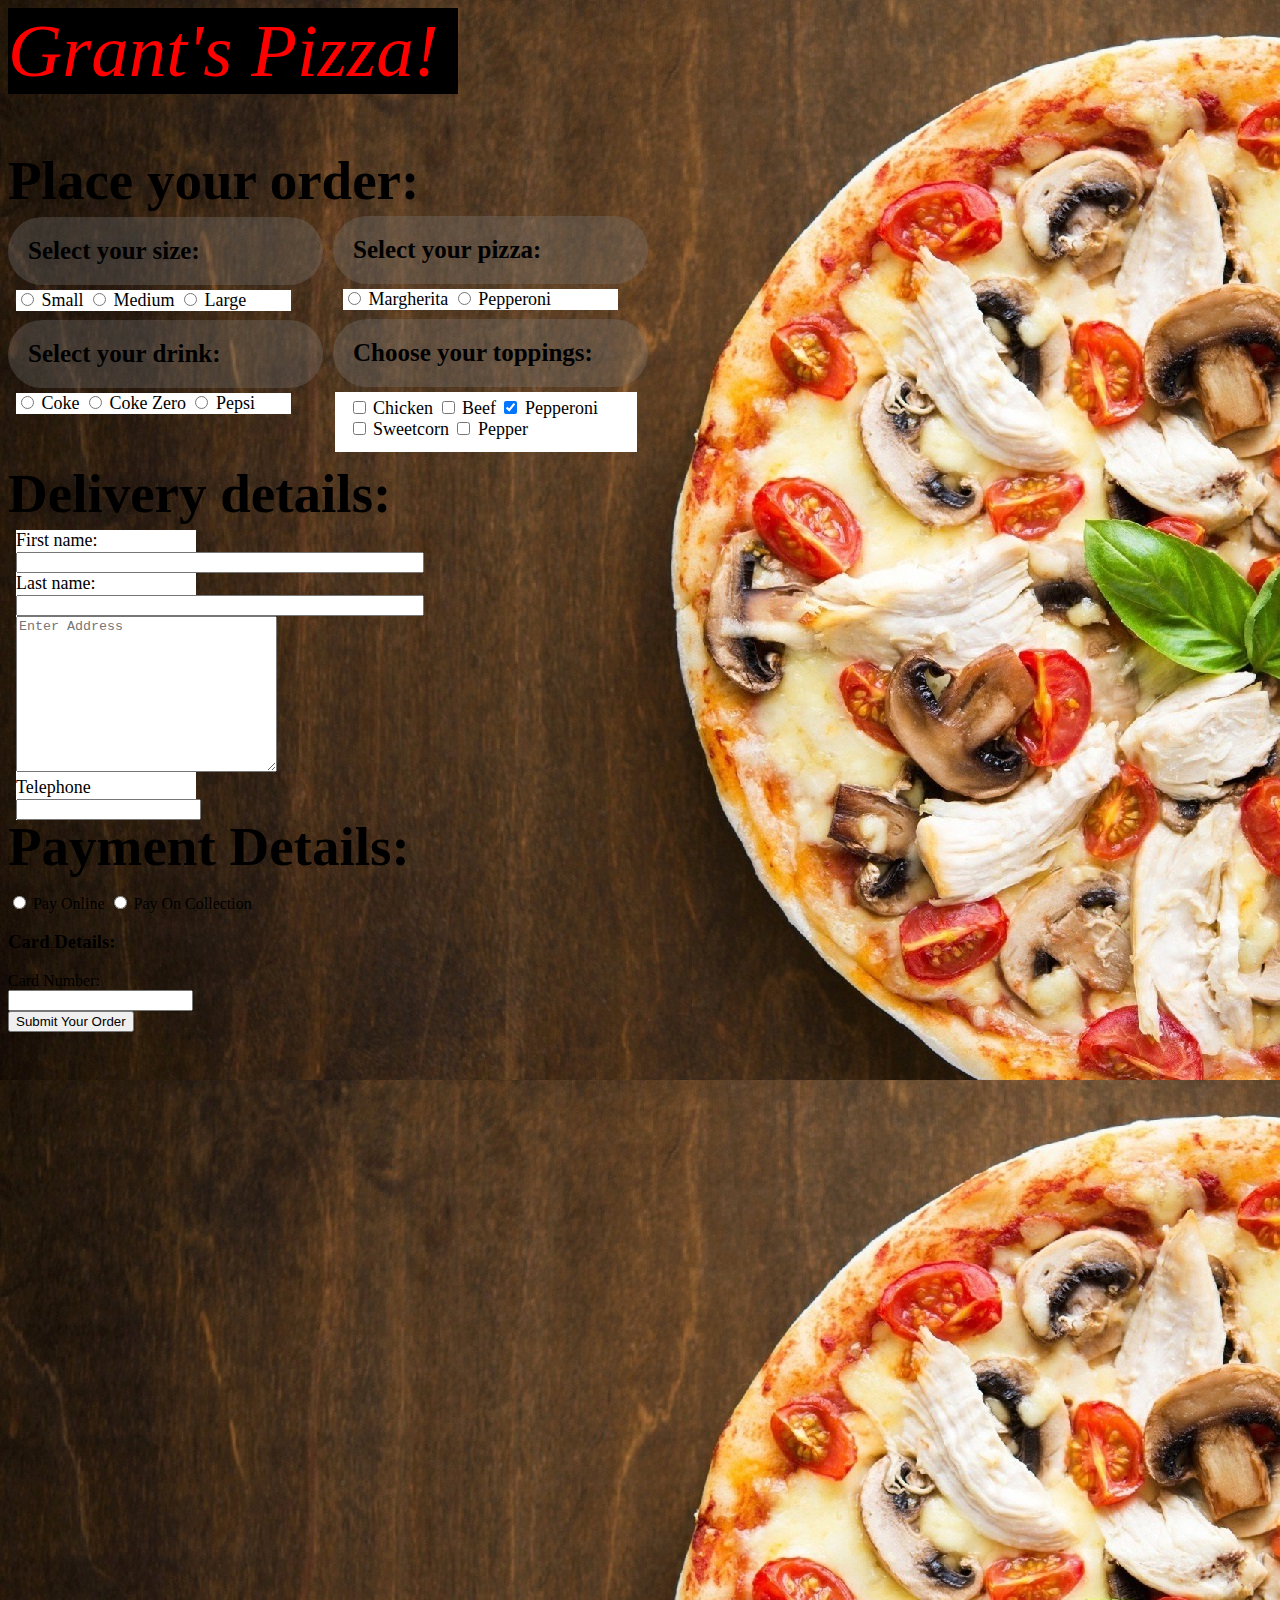
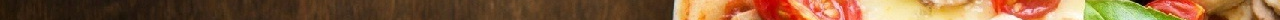
<file: index.html>
<!DOCTYPE html>
<html lang="en">
  <head>
    <meta charset="UTF-8" />
    <meta http-equiv="X-UA-Compatible" content="IE=edge" />
    <meta name="viewport" content="width=device-width, initial-scale=1.0" />
    <title>Grant's Pizza Website!</title>
    <link rel="stylesheet" type="text/css" href="css.css" />
    <header>Grant's Pizza!</header>
  </head>
  <body>
    <h3 id="order">Place your order:</h3>
    <div id=order>
    <h3 id="size">Select your size:</h3>
    <form id="size">
      <input type="radio" id="Small" name="PizzaSize" value="Small" />
      <label for="Small">Small</label>
      <input type="radio" id="Medium" name="PizzaSize" value="Medium" />
      <label for="Medium">Medium</label>
      <input type="radio" id="Large" name="PizzaSize" value="Large" />
      <label for="Large">Large</label>
    </form>
    <h3 id="type">Select your pizza:</h3>
    <form id="type">
      <input type="radio" id="Margherita" name="PizzaType" value="Margherita" />
      <label for="Margherita">Margherita</label>
      <input type="radio" id="Pepperoni" name="PizzaType" value="Pepperoni" />
      <label for="Pepperoni">Pepperoni</label>
    </form>
    <h3 id="drink">Select your drink:</h3>
    <form id="drink">
      <input type="radio" id="Coke" name="DrinkType" value="Coke" />
      <label for="Coke">Coke</label>
      <input type="radio" id="Coke Zero" name="DrinkType" value="Coke Zero" />
      <label for="Coke Zero">Coke Zero</label>
      <input type="radio" id="Pepsi" name="DrinkType" value="Coke" />
      <label for="Pepsi">Pepsi</label>
    </form>
    <h3 id="toppings">Choose your toppings:</h3>
    <fieldset id="toppings">
      <div id="toppings">
        <input type="checkbox" id="Chicken" name="Chicken" />
        <label for="Chicken">Chicken</label>
        <input type="checkbox" id="Beef" name="Beef" />
        <label for="Beef">Beef</label>
        <input type="checkbox" id="Pepperoni" name="Pepperoni" checked />
        <label for="Pepperoni">Pepperoni</label></br>
        <input type="checkbox" id="Sweetcorn" name="Sweetcorn" />
        <label for="Sweetcorn">Sweetcorn</label>
        <input type="checkbox" id="Pepper" name="Pepper" />
        <label for="Pepper">Pepper</label>
      </div>
    </fieldset>
    </div>
    <h3 id="contact">Delivery details:</h3>
    <div id="contact">
      <form>
        <label for="fname">First name:</label></br>
        <input type="text" id="fname" name="fname"></br>
        <label for="lname">Last name:</label></br>
        <input type="text" id="lname" name="lname"></br>
        <textarea name="address" id="address" cols="30" rows="10" placeholder="Enter Address" required></textarea>
        <label for="Telephone">Telephone</label></br>
        <input type="text" id="Telephone" name="Telephone"></br>
      </form> 
    </div>
    <h3 id="payment">Payment Details:</h3>
    <div id="payment">
      <input type="radio" id="PayOnline" name="PayOnline" value="PayOnline" />
      <label for="PayOnline">Pay Online</label>
      <input type="radio" id="PayCollect" name="PayCollect" value="PayCollect" />
      <label for="PayCollect">Pay On Collection</label>
      <h3>Card Details:</h3>
      <label for="cardno">Card Number:</label></br>
      <input type="text" id="cardno" name="cardno"></br>
      <input type="submit" Value="Submit Your Order" url="google.com">
    </div>
  </body>
</html>
</file>
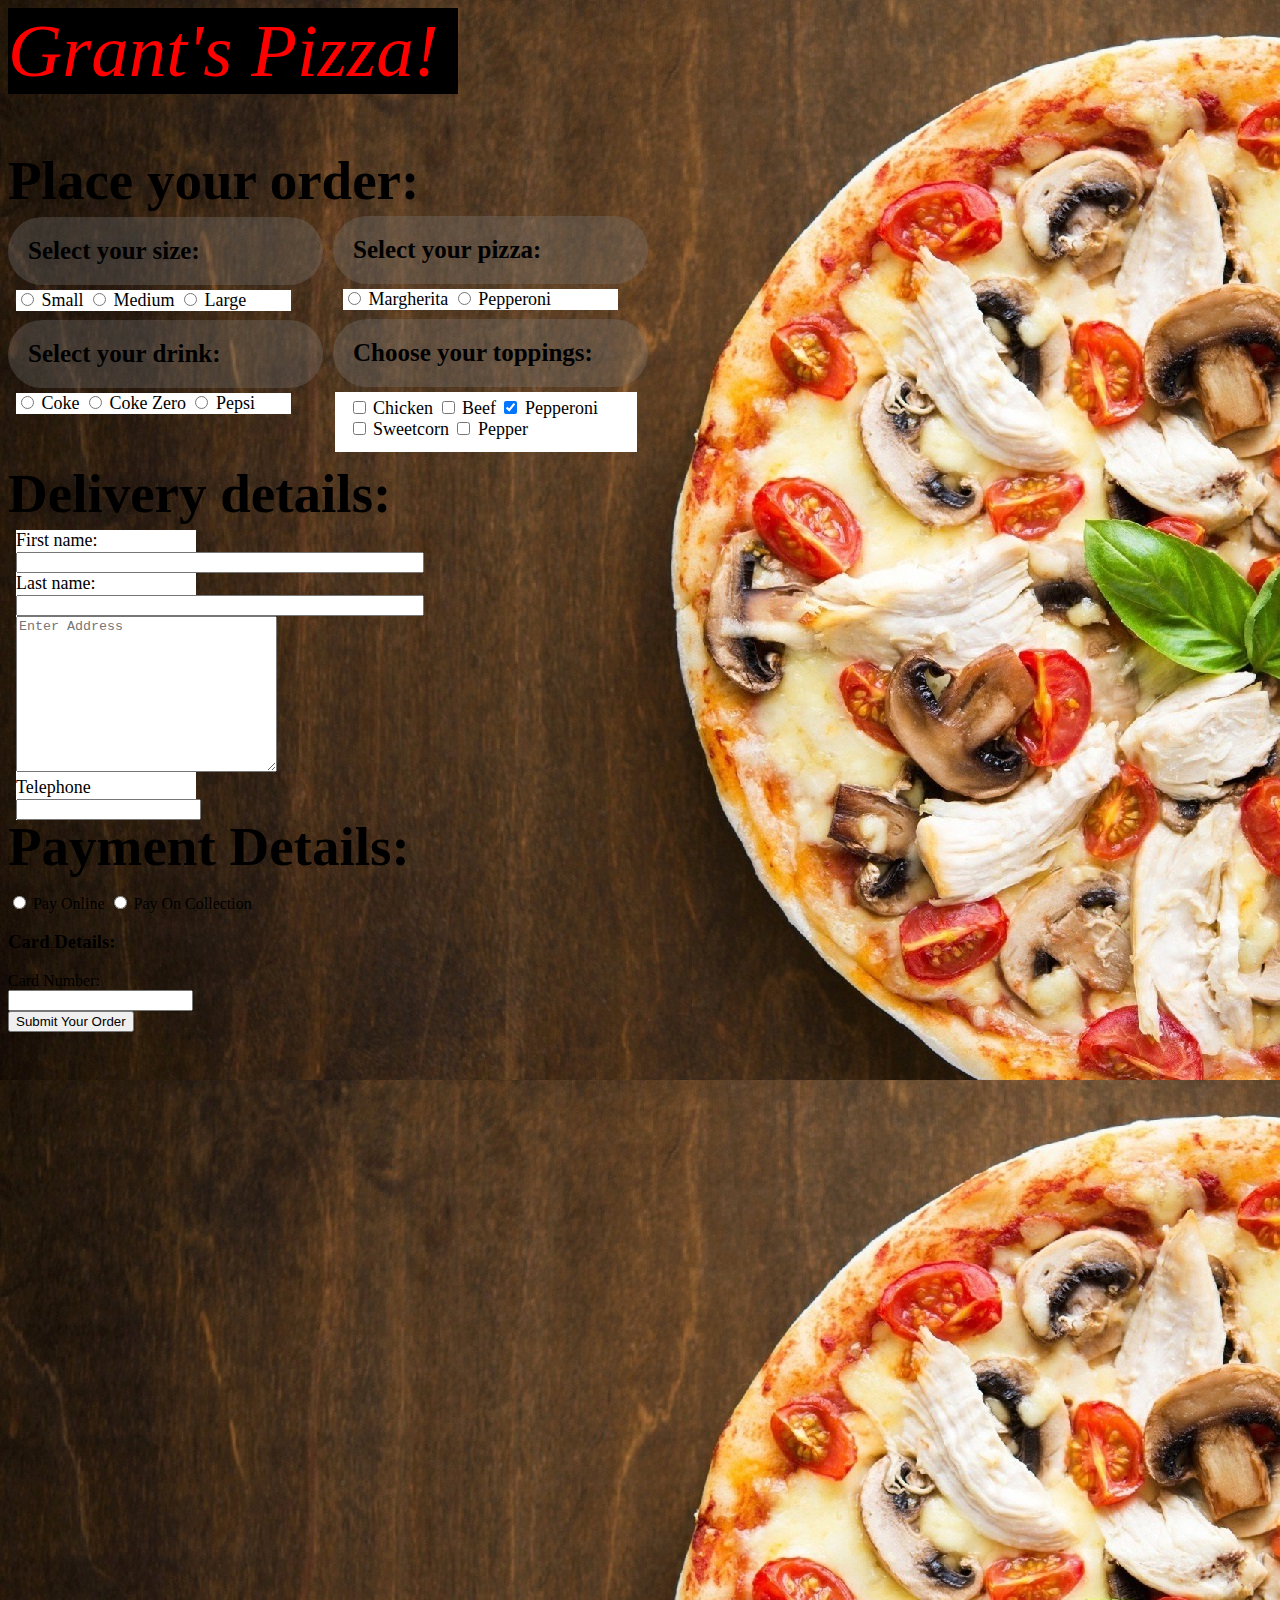
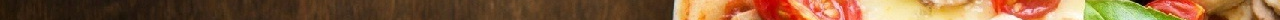
<file: html.html>
<!DOCTYPE html>
<html lang="en">
  <head>
    <meta charset="UTF-8" />
    <meta http-equiv="X-UA-Compatible" content="IE=edge" />
    <meta name="viewport" content="width=device-width, initial-scale=1.0" />
    <title>Grant's Pizza Website!</title>
    <link rel="stylesheet" type="text/css" href="css.css" />
    <header>Grant's Pizza!</header>
  </head>
  <body>
    <h3 id="order">Place your order:</h3>
    <div id=order>
    <h3 id="size">Select your size:</h3>
    <form id="size">
      <input type="radio" id="Small" name="PizzaSize" value="Small" />
      <label for="Small">Small</label>
      <input type="radio" id="Medium" name="PizzaSize" value="Medium" />
      <label for="Medium">Medium</label>
      <input type="radio" id="Large" name="PizzaSize" value="Large" />
      <label for="Large">Large</label>
    </form>
    <h3 id="type">Select your pizza:</h3>
    <form id="type">
      <input type="radio" id="Margherita" name="PizzaType" value="Margherita" />
      <label for="Margherita">Margherita</label>
      <input type="radio" id="Pepperoni" name="PizzaType" value="Pepperoni" />
      <label for="Pepperoni">Pepperoni</label>
    </form>
    <h3 id="drink">Select your drink:</h3>
    <form id="drink">
      <input type="radio" id="Coke" name="DrinkType" value="Coke" />
      <label for="Coke">Coke</label>
      <input type="radio" id="Coke Zero" name="DrinkType" value="Coke Zero" />
      <label for="Coke Zero">Coke Zero</label>
      <input type="radio" id="Pepsi" name="DrinkType" value="Coke" />
      <label for="Pepsi">Pepsi</label>
    </form>
    <h3 id="toppings">Choose your toppings:</h3>
    <fieldset id="toppings">
      <div id="toppings">
        <input type="checkbox" id="Chicken" name="Chicken" />
        <label for="Chicken">Chicken</label>
        <input type="checkbox" id="Beef" name="Beef" />
        <label for="Beef">Beef</label>
        <input type="checkbox" id="Pepperoni" name="Pepperoni" checked />
        <label for="Pepperoni">Pepperoni</label></br>
        <input type="checkbox" id="Sweetcorn" name="Sweetcorn" />
        <label for="Sweetcorn">Sweetcorn</label>
        <input type="checkbox" id="Pepper" name="Pepper" />
        <label for="Pepper">Pepper</label>
      </div>
    </fieldset>
    </div>
    <h3 id="contact">Delivery details:</h3>
    <div id="contact">
      <form>
        <label for="fname">First name:</label></br>
        <input type="text" id="fname" name="fname"></br>
        <label for="lname">Last name:</label></br>
        <input type="text" id="lname" name="lname"></br>
        <textarea name="address" id="address" cols="30" rows="10" placeholder="Enter Address" required></textarea>
        <label for="Telephone">Telephone</label></br>
        <input type="text" id="Telephone" name="Telephone"></br>
      </form> 
    </div>
    <h3 id="payment">Payment Details:</h3>
    <div id="payment">
      <input type="radio" id="PayOnline" name="PayOnline" value="PayOnline" />
      <label for="PayOnline">Pay Online</label>
      <input type="radio" id="PayCollect" name="PayCollect" value="PayCollect" />
      <label for="PayCollect">Pay On Collection</label>
      <h3>Card Details:</h3>
      <label for="cardno">Card Number:</label></br>
      <input type="text" id="cardno" name="cardno"></br>
      <input type="submit" Value="Submit Your Order" url="google.com">
    </div>
  </body>
</html>
</file>
<file: css.css>
body {
    background-image: url("files/pizza.jpg");
    background-repeat: repeat;
    background-size: 1920x 1080px;
    background-color: black;
    
}

header {
    font-size: 75px;
    text-align:left;
    color: red;
    font-family:Cambria, Cochin, Georgia, Times, 'Times New Roman', serif;
    background-color: black;
    inline-size: 450px;
    font-style:italic;
}

form, fieldset{
    text-align: left;
}

h3#order, h3#contact, h3#payment {
    font-size: 55px;
}

h3#size, h3#type, h3#drink, h3#toppings{
    font-size: 25px;
    font-weight:bolder;
    padding: 20px;
    background-color: rgb(128, 128, 128, 0.3);
    inline-size: 275px;
    border-radius: 500px;
}

form, fieldset{
    font-size: 18px;
    position:relative;
    left:8px; bottom:20px;
    
    background-color: rgb(255, 255, 255);
    

}
form#size, form#drink, form#type, fieldset#toppings{
    inline-size: 275px;
}

fieldset{
    border: none;
}

h3#type, form#type{
    position: relative;
    bottom: 140px; left: 325px;
}

form#type{
    bottom: 160px;
    left: 335px;
}

h3#drink, form#drink{
    position: relative;
    bottom: 175px;
}
form#drink{
    bottom: 195px;
}

h3#toppings{
    position: relative;
    bottom: 315px;
    left: 325px;
}

fieldset#toppings{
    position: relative;
    bottom: 335px;
    left: 325px;
}

div#order{
    position: relative;
    bottom: 50px;
}

h3#contact{
    position: relative;
    bottom: 430px;
}

div#contact{
    position: relative;
    bottom: 460px;
    inline-size:180px;
    
}

input#fname, input#lname, input#Address1, input#Address2, Input#Postcode, input#telephone{
    inline-size: 400px;
}
div#payment{
    position: relative;
    bottom: 580px;
}

h3#payment{
    position: relative;
    bottom: 540px;
}
</file>
